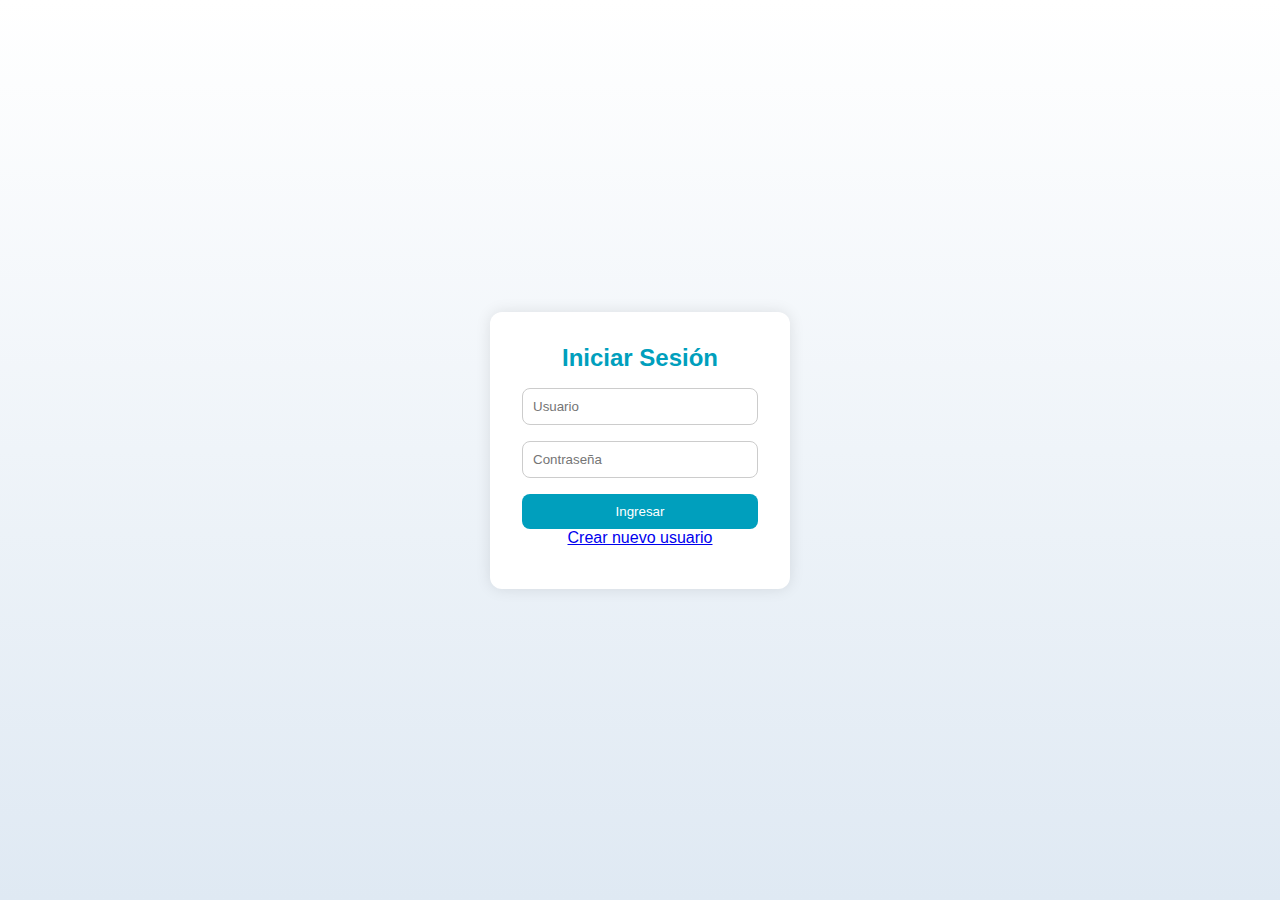
<file: frontEnd/index.html>
<!DOCTYPE html>
<html lang="en">
<head>
    <meta charset="UTF-8">
    <meta name="viewport" content="width=device-width, initial-scale=1.0">
    <title>Registro de Visita</title>
    <link rel="stylesheet" href="styles.css">
</head>

<body>
    <nav class="navbar">
        <img class="logo-Nav" src="assets/NexusAccessLogo.png" width="100" alt="Logo">
        <h1>Registro de Visitas</h1>
        <ul class="nav-links">
            <li><a href="#">Registro de visitas</a></li>
            <li><a href="registros.html">Visitas</a></li> <li><a href="#" id="logoutButton">Cerrar sesión</a></li> </ul>
    </nav>

    <div class="container">
        <h2>Crear Registro de Visita</h2>
        <form id="createVisitForm"> <div class="form-group">
                <label for="fecha">Fecha</label>
                <input type="date" id="fecha" name="fecha" required>
            </div>
            <div class="form-group">
                <label for="nombre_visitante">Nombre</label>
                <input type="text" id="nombre_visitante" name="nombre_visitante" placeholder="Nombre" required>
            </div>
            <div class="form-group">
                <label for="apellido_visitante">Apellido</label>
                <input type="text" id="apellido_visitante" name="apellido_visitante" placeholder="Apellido" required>
            </div>
            <div class="form-group">
                <label for="tipo_documento_radio">Tipo de Documento</label>
                <input type="radio" id="tipo_doc_pasaporte" name="id_card_type" value="1" required> Pasaporte<br>
                <input type="radio" id="tipo_doc_dni" name="id_card_type" value="2"> DNI<br>
                <input type="radio" id="tipo_doc_cedula" name="id_card_type" value="3"> Cédula<br>
            </div>
            <div class="form-group">
                <label for="documento">Número de Documento</label>
                <input type="text" id="documento" name="documento" placeholder="Número de Documento" required>
            </div>
             <div class="form-group">
                <label for="email_visitante">Email</label>
                <input type="email" id="email_visitante" name="email_visitante" placeholder="Email" required>
            </div>
            <div class="form-group">
                <label for="phone_visitante">Teléfono</label>
                <input type="text" id="phone_visitante" name="phone_visitante" placeholder="Teléfono" required>
            </div>
            <div class="form-group">
                <label for="sede">Sede</label>
                <input type="text" id="sede" name="sede" placeholder="Sede" required readonly>
            </div>
            <div class="form-group">
                <label for="responsable">ID del Responsable (Supervisor)</label>
                <input type="number" id="supervisor_id" name="supervisor_id" placeholder="ID del Responsable" required>
            </div>
            <div class="form-group">
                <label for="hora_ing">Hora Ingreso</label>
                <input type="time" id="hora_ing" name="hora_ing" required>
            </div>
             <div class="form-group">
                <label for="reason_visit">Motivo de Visita</label>
                <input type="text" id="reason_visit" name="reason_visit" placeholder="Motivo de la visita" required>
            </div>
            <div class="form-actions">
                <button type="submit" class="btn">Crear Registro</button>
            </div>
            <div id="statusMessage" style="margin-top: 15px; text-align: center;"></div> </form>
    </div>

    <script>
        const API_BASE_URL = 'http://127.0.0.1:8000';
        const API_VERSION_PREFIX = '/app/v1';

        // Lógica de llenado de Sede y redirección si no hay token/sede
        document.addEventListener('DOMContentLoaded', () => {
            const sedeInput = document.getElementById('sede');
            const userVenueId = localStorage.getItem('user_venue_id');
            const accessToken = localStorage.getItem('access_token'); // También verificar el token

            if (!accessToken) {
                alert('No ha iniciado sesión. Será redirigido a la página de login.');
                window.location.href = 'login.html';
                return; // Detener la ejecución
            }

            if (userVenueId) {
                sedeInput.value = userVenueId;
            } else {
                alert('No se pudo obtener la sede del usuario. Por favor, inicie sesión de nuevo.');
                window.location.href = '/login.html';
            }

            // Manejar botón de cerrar sesión
            const logoutButton = document.getElementById('logoutButton');
            if (logoutButton) {
                logoutButton.addEventListener('click', (event) => {
                    event.preventDefault();
                    localStorage.clear(); // Limpia todos los datos de sesión
                    alert('Sesión cerrada correctamente.');
                    window.location.href = 'login.html'; // Redirige al login
                });
            }
        });

        // Manejar el envío del formulario de registro de visita
        document.getElementById('createVisitForm').addEventListener('submit', async (event) => {
            event.preventDefault(); // Prevenir el envío tradicional del formulario

            const statusMessageDiv = document.getElementById('statusMessage');
            statusMessageDiv.textContent = 'Enviando...';
            statusMessageDiv.style.color = 'black';

            // Recoger los datos del formulario
            const fecha = document.getElementById('fecha').value;
            const nombreVisitante = document.getElementById('nombre_visitante').value;
            const apellidoVisitante = document.getElementById('apellido_visitante').value;
            const tipoDocumentoRadio = document.querySelector('input[name="id_card_type"]:checked');
            const idCardTypeId = tipoDocumentoRadio ? parseInt(tipoDocumentoRadio.value) : null;
            const documento = document.getElementById('documento').value;
            const emailVisitante = document.getElementById('email_visitante').value;
            const phoneVisitante = document.getElementById('phone_visitante').value;
            const sedeId = parseInt(document.getElementById('sede').value);
            const supervisorId = parseInt(document.getElementById('supervisor_id').value);
            const horaIngreso = document.getElementById('hora_ing').value; // Formato HH:MM
            const reasonVisit = document.getElementById('reason_visit').value;


            // Construir el objeto de datos del visitante para la API
            // Ajusta los nombres de las propiedades para que coincidan con tu VisitorCreate Schema
            const visitorData = {
                name: nombreVisitante,
                last_name: apellidoVisitante,
                id_card: parseInt(documento), // Asegúrate de que sea un número
                phone: phoneVisitante,
                email: emailVisitante,
                // picture: "default_pic.jpg", // Si tienes una imagen por defecto
                supervisor_id: supervisorId,
                venue_id: sedeId,
                id_card_type_id: idCardTypeId,
                // Si la fecha y hora de ingreso son parte del esquema del visitante
                // y no de un registro de visita separado, tendrías que incluirlas aquí
                // O el backend las generará. Tu esquema de visitante no las incluye.
            };

            console.log("Datos a enviar:", visitorData); // Para depuración

            const accessToken = localStorage.getItem('access_token');
            if (!accessToken) {
                alert('No hay token de autenticación. Por favor, inicie sesión.');
                window.location.href = 'login.html';
                return;
            }

            try {
                const response = await fetch(`${API_BASE_URL}${API_VERSION_PREFIX}/visitors/`, {
                    method: 'POST',
                    headers: {
                        'Content-Type': 'application/json',
                        'Authorization': `Bearer ${accessToken}`
                    },
                    body: JSON.stringify(visitorData)
                });

                const result = await response.json();
                console.log("Respuesta de la API:", result); // Para depuración

                if (!response.ok) {
                    throw new Error(`Error ${response.status}: ${result.detail || JSON.stringify(result)}`);
                }

                statusMessageDiv.textContent = `Registro de visitante creado con éxito. ID: ${result.id}`;
                statusMessageDiv.style.color = 'green';
                event.target.reset(); // Limpiar el formulario
                // Mantener el campo sede con el valor predeterminado después de resetear
                document.getElementById('sede').value = localStorage.getItem('user_venue_id');

            } catch (error) {
                console.error('Error al crear registro de visitante:', error);
                statusMessageDiv.textContent = `Error al crear registro: ${error.message}`;
                statusMessageDiv.style.color = 'red';
            }
        });
    </script>

</body>

</html>
</file>
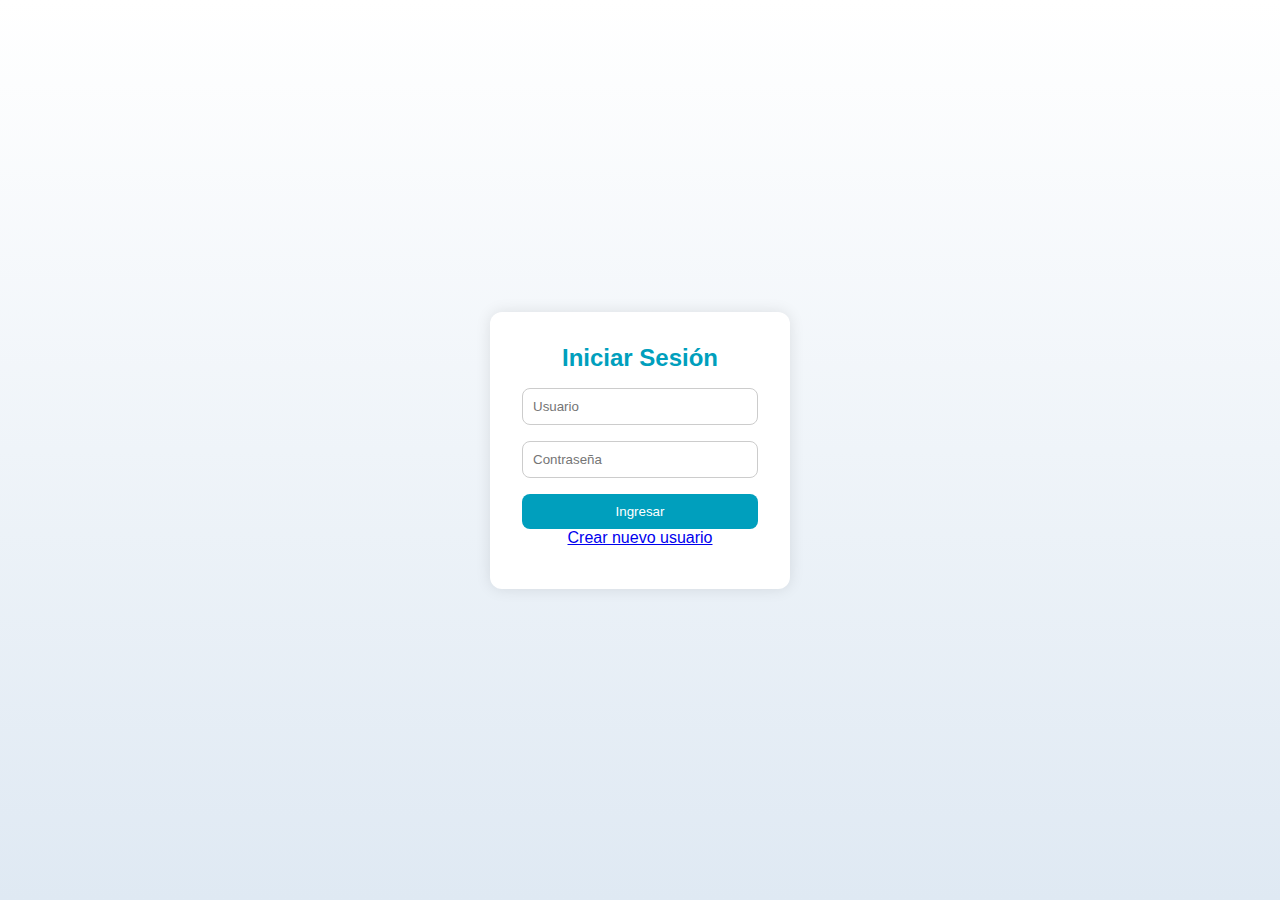
<file: frontEnd/login.html>
<!DOCTYPE html>
<html lang="es">
<head>
    <meta charset="UTF-8" />
    <meta name="viewport" content="width=device-width, initial-scale=1.0" />
    <title>Login - Registro de Visitas</title>
    <link rel="stylesheet" href="styles.css" /> 
</head>
<body class="login-body">
    <div class="login-container">
        <h2>Iniciar Sesión</h2>
        <form id="loginForm" class="login-form">
            <input type="text" id="username" placeholder="Usuario" required />
            <input type="password" id="password" placeholder="Contraseña" required />
            <button type="submit">Ingresar</button>
            <a href="register.html">Crear nuevo usuario</a> 
            <div id="loginStatus" style="margin-top: 10px; color: red;">
            </div>
        </form>
    </div>

    <script>
        const API_BASE_URL = 'http://127.0.0.1:8000/app/v1'; // Asegúrate de que esta URL sea la correcta de tu backend
        const AUTH_ENDPOINT = '/auth/token'; // Endpoint de autenticación

        document.getElementById('loginForm').addEventListener('submit', async (event) => {
            event.preventDefault(); // Previene el envío tradicional del formulario

            const username = document.getElementById('username').value;
            const password = document.getElementById('password').value;
            const loginStatusDiv = document.getElementById('loginStatus');

            loginStatusDiv.textContent = ''; // Limpiar mensajes anteriores
            loginStatusDiv.style.color = 'red'; // Color por defecto para errores

            const urlSearchParams = new URLSearchParams();
            urlSearchParams.append('username', username);
            urlSearchParams.append('password', password);

            try {
                const response = await fetch(`${API_BASE_URL}${AUTH_ENDPOINT}`, {
                    method: 'POST',
                    headers: {
                        'Content-Type': 'application/x-www-form-urlencoded',
                    },
                    body: urlSearchParams.toString()
                });

                // --- Logs de depuración de la respuesta HTTP ---
                console.log('Raw response:', response); 
                console.log('Response status:', response.status); 
                console.log('Response OK:', response.ok); 

                // Manejo de errores de respuesta HTTP (si el status no es 2xx)
                if (!response.ok) {
                    const errorText = await response.text(); // Lee el cuerpo como texto para depurar errores
                    console.error('Error response body (text):', errorText); 
                    loginStatusDiv.textContent = errorText || `Error de autenticación: ${response.status}.`;
                    throw new Error(`HTTP error! status: ${response.status}`);
                }

                // --- Intento de parsear la respuesta como JSON ---
                let result;
                try {
                    result = await response.json(); // Intentar parsear la respuesta a JSON
                    console.log('Parsed JSON result:', result); // Muestra el objeto JSON completo si tiene éxito
                } catch (jsonError) {
                    // Si falla el parseo a JSON, es porque la respuesta no es JSON válido o está vacía
                    console.error('Error parsing JSON response:', jsonError);
                    const rawResponseText = await response.text(); // Vuelve a leer el cuerpo (ya que response.json() lo consumió parcialmente)
                    console.error('Raw response text (if JSON parse failed):', rawResponseText);
                    loginStatusDiv.textContent = 'Error: Respuesta inesperada del servidor (no es JSON válido o está vacía).';
                    return; // Detener la ejecución del script aquí si el JSON no es válido
                }
                // ************************************************

                // Si el JSON se parseó correctamente, verificar el token y redirigir
                if (result.access_token) {
                    localStorage.setItem('access_token', result.access_token);
                    
                    // Guardar los nuevos campos user_id y venue_id si están presentes
                    if (result.user_id) {
                        localStorage.setItem('user_id', result.user_id);
                    }
                    if (result.venue_id) {
                        localStorage.setItem('user_venue_id', result.venue_id); 
                    }

                    loginStatusDiv.textContent = 'Inicio de sesión exitoso. Redirigiendo...';
                    loginStatusDiv.style.color = 'green';
                    window.location.href = 'index.html'; // Redirigir a la página principal
                } else {
                    loginStatusDiv.textContent = 'Respuesta inesperada del servidor: falta el token de acceso.';
                }

            } catch (error) {
                // Captura errores de red, errores de HTTP lanzados por 'throw new Error', o errores de JSON parseo
                console.error('Error general durante el fetch o procesamiento:', error);
                // Si el error ya fue manejado y se puso un mensaje específico, no sobrescribir
                if (!loginStatusDiv.textContent) { // Solo si no hay un mensaje anterior
                    loginStatusDiv.textContent = `Error de conexión: ${error.message}`;
                }
            }
        });
    </script>
</body>
</html>
</file>
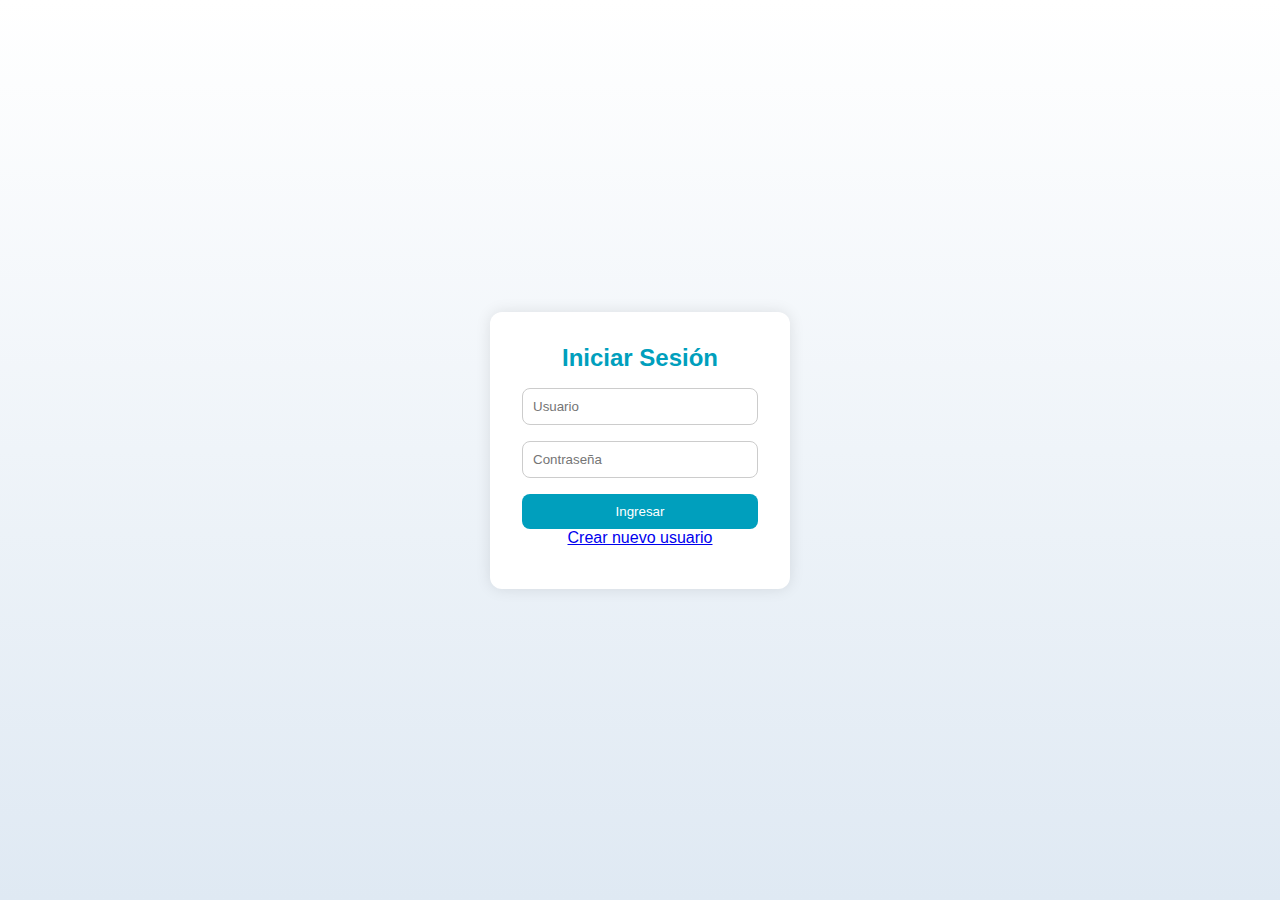
<file: frontEnd/registros.html>
<!DOCTYPE html>
<html lang="es">

<head>
    <meta charset="UTF-8">
    <meta name="viewport" content="width=device-width, initial-scale=1.0">
    <title>Gestión de Registros de Acceso</title>
    <!-- Tu archivo CSS principal -->
    <link rel="stylesheet" href="styles.css">

    <!-- IMPORTACIÓN CRUCIAL: Google Material Icons -->
    <!-- Esta línea carga la fuente de iconos. Debe estar en el <head> -->
    <link href="https://fonts.googleapis.com/icon?family=Material+Icons" rel="stylesheet">

</head>

<body>
    <header>
        <nav class="navbar">
            <img class="logo-Nav" src="assets/NexusAccessLogo.png" width="100" alt="Logo">
            <h1></h1> 
            <ul class="nav-links">
                <li><a href="index.html">Registrar visita</a></li>
                <li><a href="registros.html" class="active">Historial de visitas</a></li>
                <li><a href="#" id="logoutButton">Cerrar sesión</a></li>
            </ul>
        </nav>
    </header>

    <main class="main-container">
        <section class="filter-section">
            <div class="filter-group">
                <label for="fechaFilter">Filtrar por Fecha:</label>
                <input type="date" id="fechaFilter" class="form-control">
                <button id="searchDateBtn" class="btn btn-filter">Buscar por Fecha</button>
            </div>
            <div class="filter-group">
                <label for="documentoFilter">Filtrar por Documento:</label>
                <input type="text" id="documentoFilter" placeholder="Ingrese Nro. Documento">
                <button id="searchDocumentBtn" class="btn btn-filter">Buscar por Documento</button>
            </div>
            <button id="clearFiltersBtn" class="btn btn-clear-filters">Limpiar Filtros</button>
        </section>

        <section class="records-section">
            <h2>Historial de Registros</h2>
            <div id="statusMessage" class="status-message"></div>
            <div class="records-table-container">
                <table>
                    <thead>
                        <tr>
                            <th>Fecha Entrada</th>
                            <th>Visitante</th>
                            <th>Tipo Doc.</th>
                            <th>Nro. Documento</th>
                            <th>Sede</th>
                            <th>Responsable</th>
                            <th>Hora Entrada</th>
                            <th>Hora Salida</th>
                            <th>Motivo</th>
                            <th>Acciones</th>
                        </tr>
                    </thead>
                    <tbody id="recordsTableBody">
                        <!-- Las filas de la tabla se llenarán con JavaScript -->
                    </tbody>
                </table>
            </div>
        </section>
    </main>

    <!--<footer>
       <div class="container">
            <p>&copy; 2024 Sistema de Control de Acceso</p>
        </div>
    </footer>-->

    <script src="js/registros.js"></script>

</body>

</html>
</file>
<file: frontEnd/styles.css>
/* Reset */
* {
  margin: 0;
  padding: 0;
  box-sizing: border-box;
}

body {
  font-family: 'Segoe UI', sans-serif;
  color: #333;
  background-image: linear-gradient(to top, #dfe9f3 0%, white 100%);
  min-height: 100vh;
}

/* Login (Tus estilos existentes - NO MODIFICADOS) */
.login-body {
  display: flex;
  justify-content: center;
  align-items: center;
  height: 100vh;
  background-color: #e8f1f2;
}

.login-container {
  background: white;
  padding: 2rem;
  border-radius: 12px;
  box-shadow: 0 0 15px rgba(0,0,0,0.1);
  width: 300px;
  text-align: center;
}

.login-container h2 {
  margin-bottom: 1rem;
  color: #009fbd;
}

.login-form input {
  width: 100%;
  padding: 10px;
  margin-bottom: 1rem;
  border: 1px solid #ccc;
  border-radius: 8px;
}

.login-form button {
  width: 100%;
  padding: 10px;
  background-color: #009fbd;
  border: none;
  color: white;
  border-radius: 8px;
  cursor: pointer;
  transition: background-color 0.3s ease;
}

.login-form button:hover {
  background-color: #007f9c;
}

/* Navegación (Tus estilos existentes - NO MODIFICADOS) */
.navbar {
  background-image: linear-gradient(to top, #09203f 0%, #537895 100%);
  color: white;
  padding: 1rem 2rem;
  display: flex;
  justify-content: space-between;
  align-items: center;
  box-shadow: 0 2px 5px rgba(0,0,0,0.2);
}

.nav-links {
  list-style: none;
  display: flex;
  gap: 1rem;
  margin: 0;
}

.nav-links a {
  text-decoration: none;
  color: white;
  font-weight: 500;
  padding: 0.5rem 1rem;
  border-radius: 6px;
  transition: background-color 0.3s ease;
}

.nav-links a:hover, .nav-links a.active {
  background-color: rgba(255, 255, 255, 0.15); /* Efecto hover sutil y para la página activa */
}


/* --- CONTENEDORES GENERALES (Estilos base compartidos) --- */
/* Estos estilos se aplican a ambos .main-container y .container */
.main-container, .container {
    background-color: white; /* Fondo blanco */
    border-radius: 8px; /* Bordes redondeados */
    box-shadow: 0 2px 4px rgba(0,0,0,0.1); /* Sombra */
    margin: 40px auto; /* Centrado y margen superior/inferior */
    padding: 30px; /* Tu padding de .container original de registro de visita */
}

/* Ancho específico para el formulario de Registro (index.html usa .container) */
.container {
    max-width: 800px; /* Ancho para el formulario de registro */
}

/* Ancho específico para el Historial de Registros (registros.html usa .main-container) */
.main-container {
    max-width: 90%; /* Ancho para la tabla de historial (se ajustará al 95% si es menor) */
    width: 95%; /* Que ocupe el 95% del ancho disponible hasta el max-width */
}


/* Títulos de Sección (Aplicable a h2 dentro de .main-container o .container) */
.main-container h2, .container h2 {
  margin-top: 0;
  margin-bottom: 25px;
  color: #009fbd; /* Tu color principal */
  font-size: 2em;
  border-bottom: 2px solid #009fbd; /* Línea decorativa con tu color */
  padding-bottom: 10px;
  text-align: left;
}


/* --- Estilos para Formularios (Aplicable a index.html y cualquier formulario) --- */
.form-group {
    margin-bottom: 15px; /* Tu margen existente */
}

.form-group label {
    display: block;
    margin-bottom: 5px;
    font-weight: bold;
    color: #333; /* Tu color de texto */
}

.form-group input[type="text"],
.form-group input[type="email"],
.form-group input[type="number"],
.form-group input[type="date"],
.form-group input[type="time"] {
    width: calc(100% - 22px); /* Ajuste para el padding, como en tu HTML original */
    padding: 10px; /* Tu padding existente */
    border: 1px solid #ccc; /* Tu borde existente */
    border-radius: 4px; /* Tu borde redondeado existente */
    font-size: 16px; /* Tu tamaño de fuente existente */
    transition: border-color 0.3s ease, box-shadow 0.3s ease;
}

.form-group input[type="text"]:focus,
.form-group input[type="email"]:focus,
.form-group input[type="number"]:focus,
.form-group input[type="date"]:focus,
.form-group input[type="time"]:focus {
    border-color: #009fbd; /* Tu color principal */
    box-shadow: 0 0 0 3px rgba(0, 159, 189, 0.2); /* Sombra al enfocar con tu color */
    outline: none;
}

/* Estilos para Radio Buttons (Tipo de Documento) */
.form-group div { /* Contenedor para los radios, si usas un div como te sugerí en HTML */
    margin-top: 5px;
    margin-bottom: 10px; /* Espacio después del grupo de radios */
}
.form-group div input[type="radio"] {
    width: auto; /* Para que el radio button no ocupe todo el ancho */
    margin-right: 5px;
    vertical-align: middle; /* Alinea con el texto de la etiqueta */
}
.form-group div label { /* Estilo específico para las etiquetas de los radios */
    display: inline-block; /* Para que la etiqueta esté al lado del radio */
    margin-right: 15px; /* Espacio entre opciones */
    font-weight: normal; /* No tan negrita como las labels principales */
    color: #333;
}

.form-actions {
    text-align: right; /* Tu alineación existente */
    margin-top: 20px; /* Tu margen existente */
}

/* Clase .btn general que ya tienes (para Crear Registro y otros botones) */
.btn {
    background-color: #009fbd; /* Tu color principal */
    color: white;
    padding: 10px 20px; /* Tu padding existente */
    border: none;
    border-radius: 4px; /* Tu borde redondeado existente */
    cursor: pointer;
    font-size: 16px; /* Tu tamaño de fuente existente */
    transition: background-color 0.3s ease, transform 0.2s ease;
}

.btn:hover {
    background-color: #0cb4d6; /* Tu color hover existente */
    transform: translateY(-1px);
}


/* --- Estilos Específicos para la página de Registros (registros.html) --- */
/* Estos estilos son para la sección de filtros y la tabla en registros.html */

.filter-section {
    background-color: #f8f9fa; /* Fondo más claro para la sección de filtros */
    padding: 20px;
    border-radius: 8px;
    margin-bottom: 25px;
    box-shadow: inset 0 0 8px rgba(0,0,0,0.03); /* Sombra interna sutil */
}

.filter-group { /* Mejorado el display para control de espaciado */
    display: grid; /* Usar grid para una mejor alineación de labels/inputs/buttons */
    grid-template-columns: auto 1fr auto; /* Columna para label, input, botón */
    gap: 15px; /* Espacio entre elementos */
    align-items: center;
    margin-bottom: 1rem;
}

.porDocumento { /* Adaptación para .porDocumento si tiene una estructura similar */
    display: grid;
    grid-template-columns: auto 1fr auto;
    gap: 15px;
    align-items: center;
    margin-bottom: 1rem;
}

.filter-group label, .porDocumento label {
    font-weight: bold;
    color: #555;
    white-space: nowrap;
}

.filter-group input[type="date"],
.filter-group input[type="text"] {
    width: 100%;
    padding: 0.8rem;
    border: 1px solid #ccc;
    border-radius: 8px;
    font-size: 1em;
    transition: border-color 0.3s ease, box-shadow 0.3s ease;
}

.filter-group input:focus, .porDocumento input:focus {
    border-color: #009fbd;
    box-shadow: 0 0 0 3px rgba(0, 159, 189, 0.2);
    outline: none;
}

/* Botones de filtros (mantengo tu clase .btn y añado específicas para el propósito) */
.btn-filter, .btn-clear-filters { /* Aseguro que estos hereden de .btn o tengan estilos similares */
  background-color: #009fbd;
  color: white;
  padding: 0.8rem 1.2rem;
  border: none;
  border-radius: 8px;
  cursor: pointer;
  font-size: 1em;
  font-weight: 600;
  transition: background-color 0.3s ease, transform 0.2s ease;
  flex-shrink: 0;
}

.btn-filter:hover {
  background-color: #007f9c;
  transform: translateY(-1px);
}

.btn-clear-filters {
  background-color: #6c757d;
}
.btn-clear-filters:hover {
  background-color: #5a6268;
}

/* Tabla de Registros */
.records-table-container {
    overflow-x: auto;
    margin-top: 30px;
}

table {
  width: 100%;
  border-collapse: collapse;
  background-color: white;
  border-radius: 10px;
  overflow: hidden;
  box-shadow: 0 0 10px rgba(0,0,0,0.08);
  margin-top: 20px;
}

th, td {
  padding: 0.85rem 1rem;
  border-bottom: 1px solid #eee;
  text-align: left;
  vertical-align: middle;
  font-size: 0.9em;
  white-space: nowrap;
}

th {
  background-color: #f0f4f8;
  color: #555;
  font-weight: 600;
  text-transform: uppercase;
  letter-spacing: 0.03em;
  position: sticky;
  top: 0;
  z-index: 10;
}

table thead tr:first-child th:first-child { border-top-left-radius: 10px; }
table thead tr:first-child th:last-child { border-top-right-radius: 10px; }
table tbody tr:last-child td:first-child { border-bottom-left-radius: 10px; }
table tbody tr:last-child td:last-child { border-bottom-right-radius: 10px; }


tbody tr:nth-child(even) {
    background-color: #fcfdfe;
}

tbody tr:hover {
    background-color: #e6f7ff;
    transition: background-color 0.2s ease;
}

td span.pending {
    color: #dc3545;
    font-weight: bold;
}

/* Botones de Acción en la Tabla */
.action-buttons {
    display: flex;
    gap: 8px;
    flex-wrap: nowrap;
    align-items: center;
    justify-content: flex-start;
}

.btn-salida, .btn-ver, .btn-editar, .btn-eliminar {
    color: rgb(208, 17, 17);
    border: none;
    padding: 6px 12px;
    border-radius: 6px;
    cursor: pointer;
    white-space: nowrap;
    font-size: 0.85em;
    font-weight: 600;
    transition: background-color 0.3s ease, transform 0.2s ease;
    box-shadow: 0 2px 4px rgba(0,0,0,0.1);
    display: flex;
    align-items: center;
    justify-content: center;
    gap: 4px;
}

.btn-salida { background-color: #28a745; }
.btn-salida:hover { background-color: #218838; transform: translateY(-1px); }

.btn-ver { background-color: #17a2b8; }
.btn-ver:hover { background-color: #138496; transform: translateY(-1px); }

.btn-editar {
    background-color: #ffc107;
    color: #333;
}
.btn-editar:hover { background-color: #e0a800; transform: translateY(-1px); }

.btn-eliminar { background-color: #dc3545; }
.btn-eliminar:hover { background-color: #c82333; transform: translateY(-1px); }

.action-buttons button ph-icon {
    font-size: 1.1em;
    line-height: 1;
}

/* Mensajes de Estado */
.status-message {
    margin-top: 20px;
    padding: 15px;
    border-radius: 8px;
    text-align: center;
    font-weight: bold;
    font-size: 1.1em;
    opacity: 0;
    transition: opacity 0.5s ease;
}

.status-message.show { opacity: 1; }
.status-message.success { background-color: #e0ffe0; color: #28a745; border: 1px solid #c0e0c0; }
.status-message.error { background-color: #ffe0e0; color: #dc3545; border: 1px solid #e0c0e0; }
.status-message.info { background-color: #e0f2f7; color: #17a2b8; border: 1px solid #c0e0c0; }


/* --- Media Queries para Responsividad --- */
@media (max-width: 768px) {
    /* En pantallas más pequeñas, ambos contenedores se vuelven fluidos */
    .main-container, .container {
        padding: 1.5rem;
        margin: 20px auto;
        max-width: 95%; /* Ambos contenedores se vuelven fluidos en pantallas pequeñas */
    }

    .main-container h2, .container h2 {
        font-size: 1.7em;
        margin-bottom: 20px;
    }

    /* Filtros y formularios: ajustado para una sola columna */
    .filter-group, .porDocumento, .form-group {
        grid-template-columns: 1fr; /* Una columna en pantallas pequeñas */
        gap: 10px; /* Reducir gap en móvil */
    }
    
    .filter-group label, .porDocumento label, .form-group label {
        width: 100%;
        text-align: left;
    }

    .filter-group input, .porDocumento input,
    .form-group input[type="text"],
    .form-group input[type="email"],
    .form-group input[type="number"],
    .form-group input[type="date"],
    .form-group input[type="time"] {
        max-width: 100%;
        width: 100%;
        font-size: 14px; /* Un poco más pequeño en móviles */
    }

    .btn, .btn-filter, .btn-clear-filters {
        max-width: 100%;
        width: 100%;
    }

    /* Ajuste para los radio buttons en móvil */
    .form-group div input[type="radio"],
    .form-group div label {
        display: block; /* Para que cada radio/label ocupe su propia línea */
        margin-bottom: 5px; /* Espacio entre radios */
        margin-right: 0;
    }

    th, td {
        padding: 10px 12px;
        font-size: 0.8em;
    }

    .action-buttons {
        flex-wrap: wrap; /* Permitir que los botones de acción se envuelvan */
        justify-content: center;
        gap: 5px;
    }

    .btn-salida, .btn-ver, .btn-editar, .btn-eliminar {
        padding: 5px 8px;
        font-size: 0.8em;
    }
}

@media (max-width: 480px) {
    .main-container, .container {
        padding: 1rem;
        margin: 15px auto;
    }

    .main-container h2, .container h2 {
        font-size: 1.4em;
        margin-bottom: 15px;
    }

    th, td {
        padding: 8px;
        font-size: 0.75em;
    }
}
</file>
